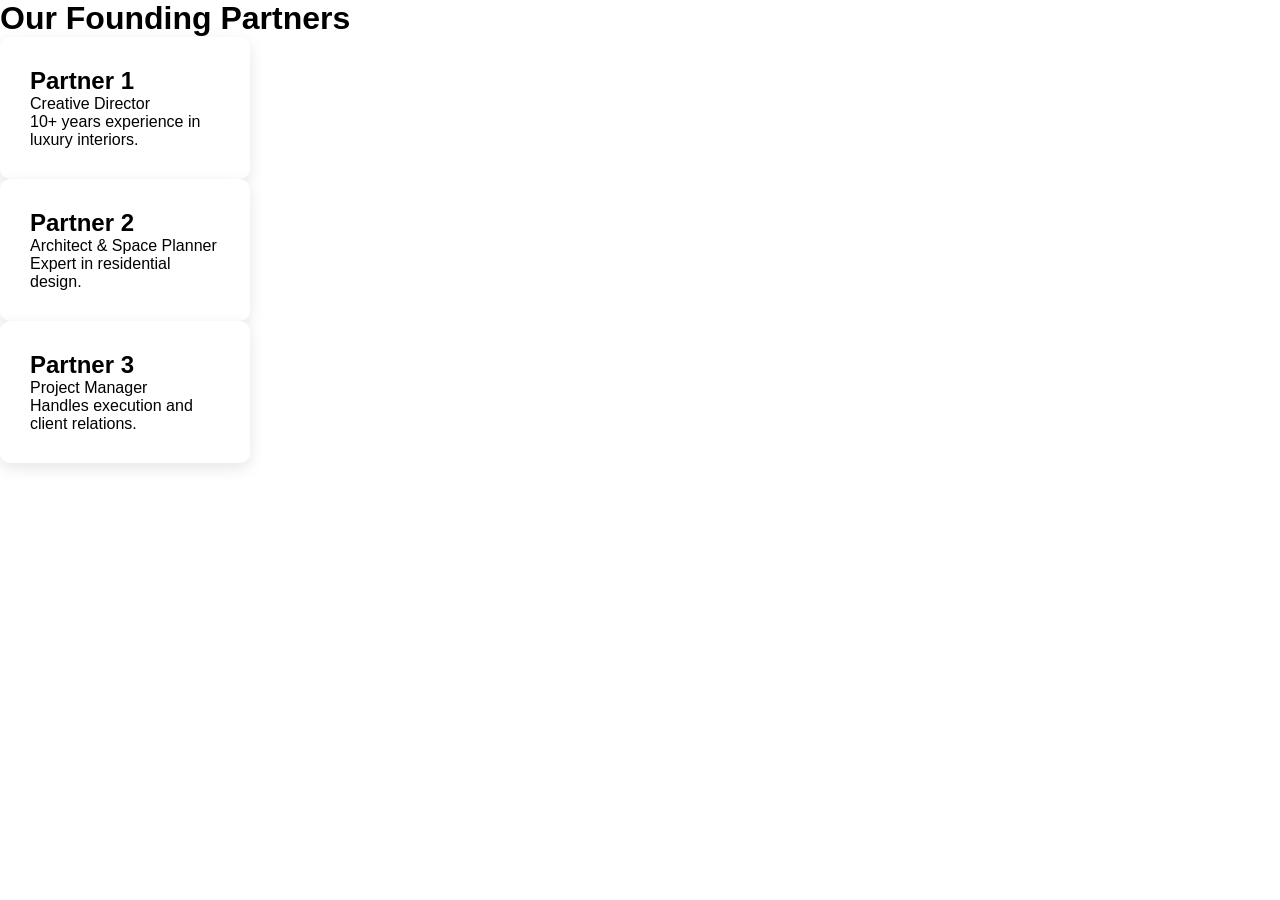
<file: about.html>
<!DOCTYPE html>
<html>
<head>
<title>Our Partners</title>
<link rel="stylesheet" href="css/style.css">
</head>

<body>

<h1>Our Founding Partners</h1>

<div class="partners">

<div class="card">
<h2>Partner 1</h2>
<p>Creative Director</p>
<p>10+ years experience in luxury interiors.</p>
</div>

<div class="card">
<h2>Partner 2</h2>
<p>Architect & Space Planner</p>
<p>Expert in residential design.</p>
</div>

<div class="card">
<h2>Partner 3</h2>
<p>Project Manager</p>
<p>Handles execution and client relations.</p>
</div>

</div>

</body>
</html>
</file>
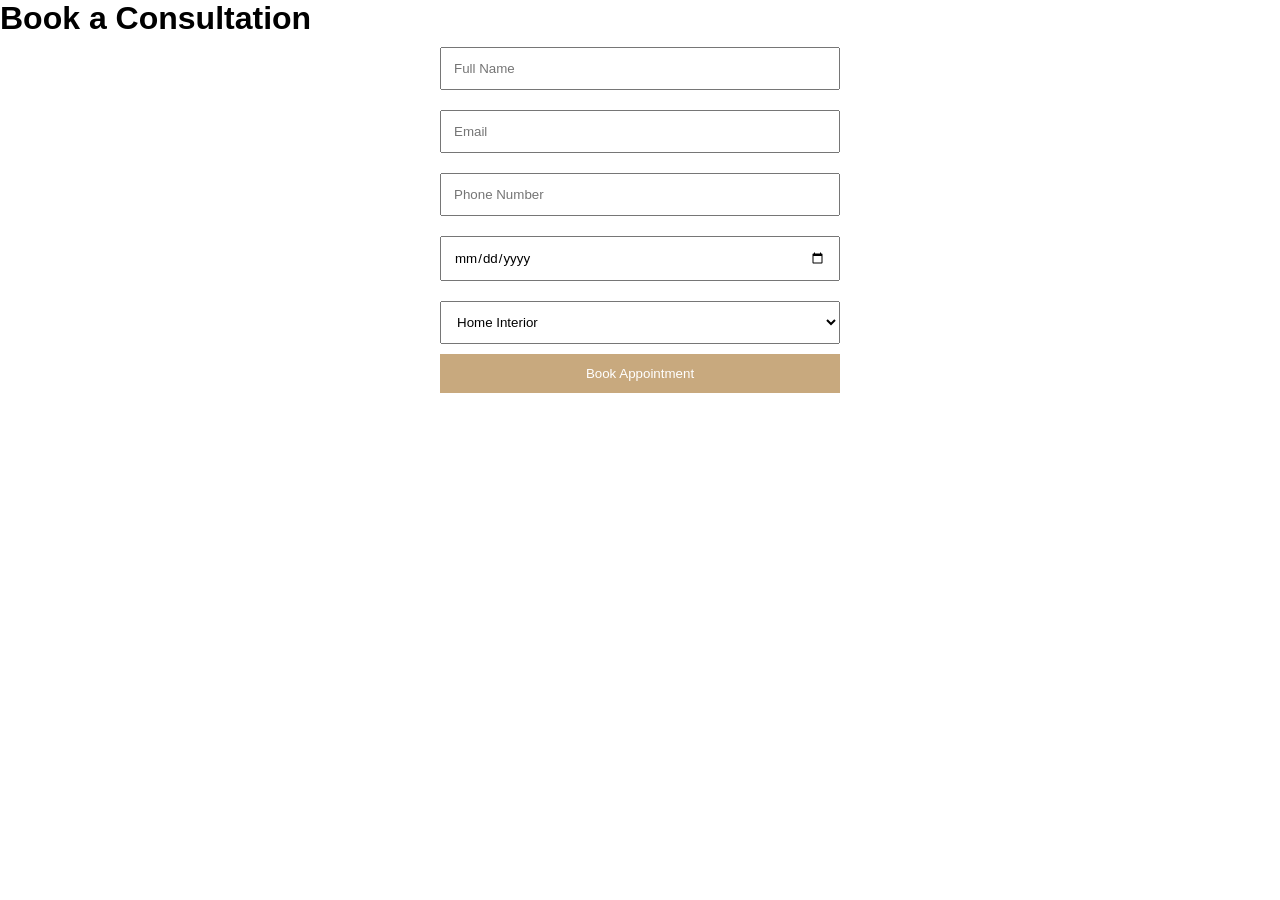
<file: booking.html>
<!DOCTYPE html>
<html>
<head>
<title>Book Consultation</title>
<link rel="stylesheet" href="css/style.css">
</head>

<body>

<h1>Book a Consultation</h1>

<form id="bookingForm">

<input type="text" placeholder="Full Name" id="name" required>

<input type="email" placeholder="Email" id="email" required>

<input type="tel" placeholder="Phone Number" id="phone" required>

<input type="date" id="date" required>

<select id="service">
<option>Home Interior</option>
<option>Office Interior</option>
<option>Renovation</option>
</select>

<button type="submit">Book Appointment</button>

</form>

<script src="js/booking.js"></script>

</body>
</html>
</file>
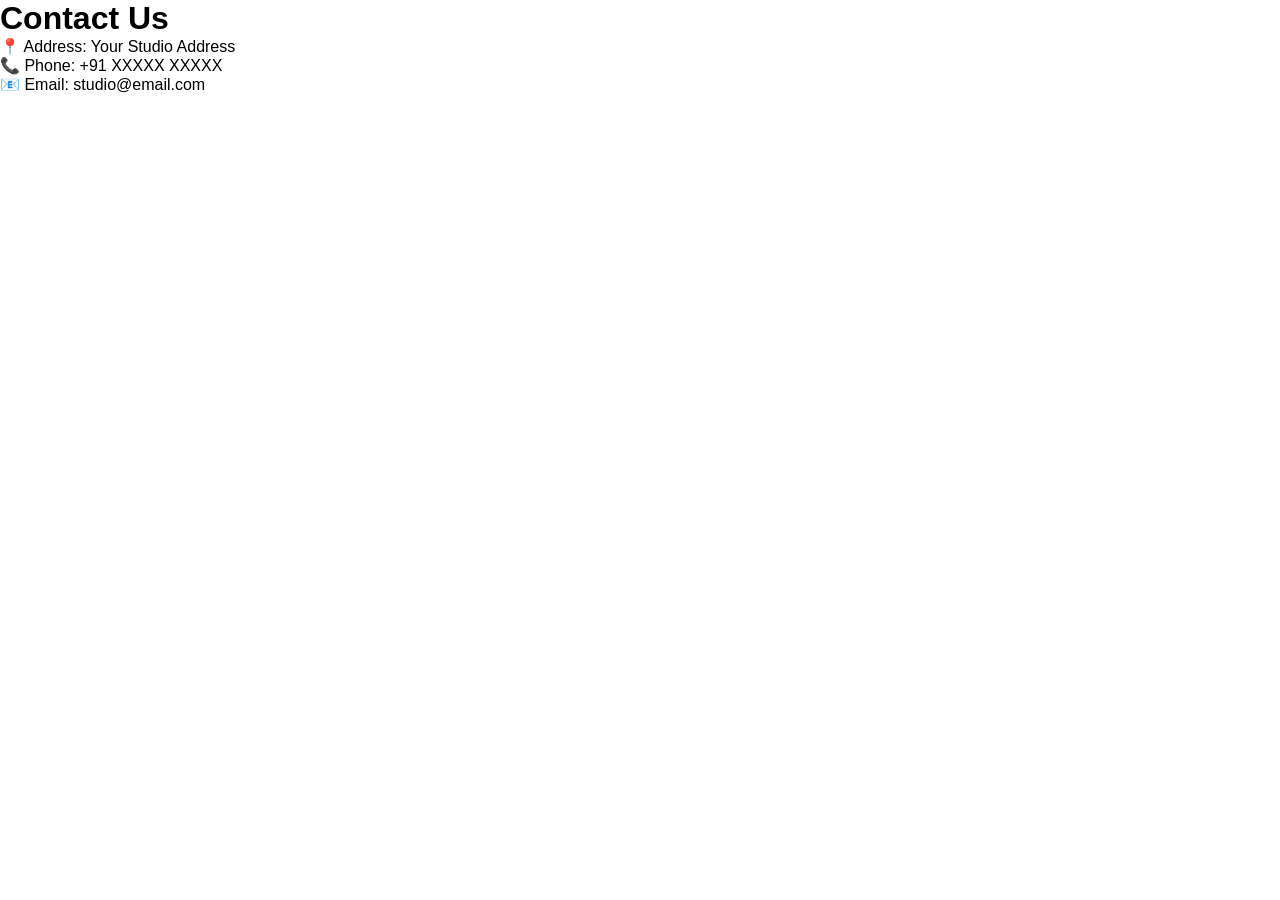
<file: contact.html>
<!DOCTYPE html>
<html>
<head>
<title>Contact Us</title>
<link rel="stylesheet" href="css/style.css">
</head>

<body>

<h1>Contact Us</h1>

<p>📍 Address: Your Studio Address</p>
<p>📞 Phone: +91 XXXXX XXXXX</p>
<p>📧 Email: studio@email.com</p>

</body>
</html>
</file>
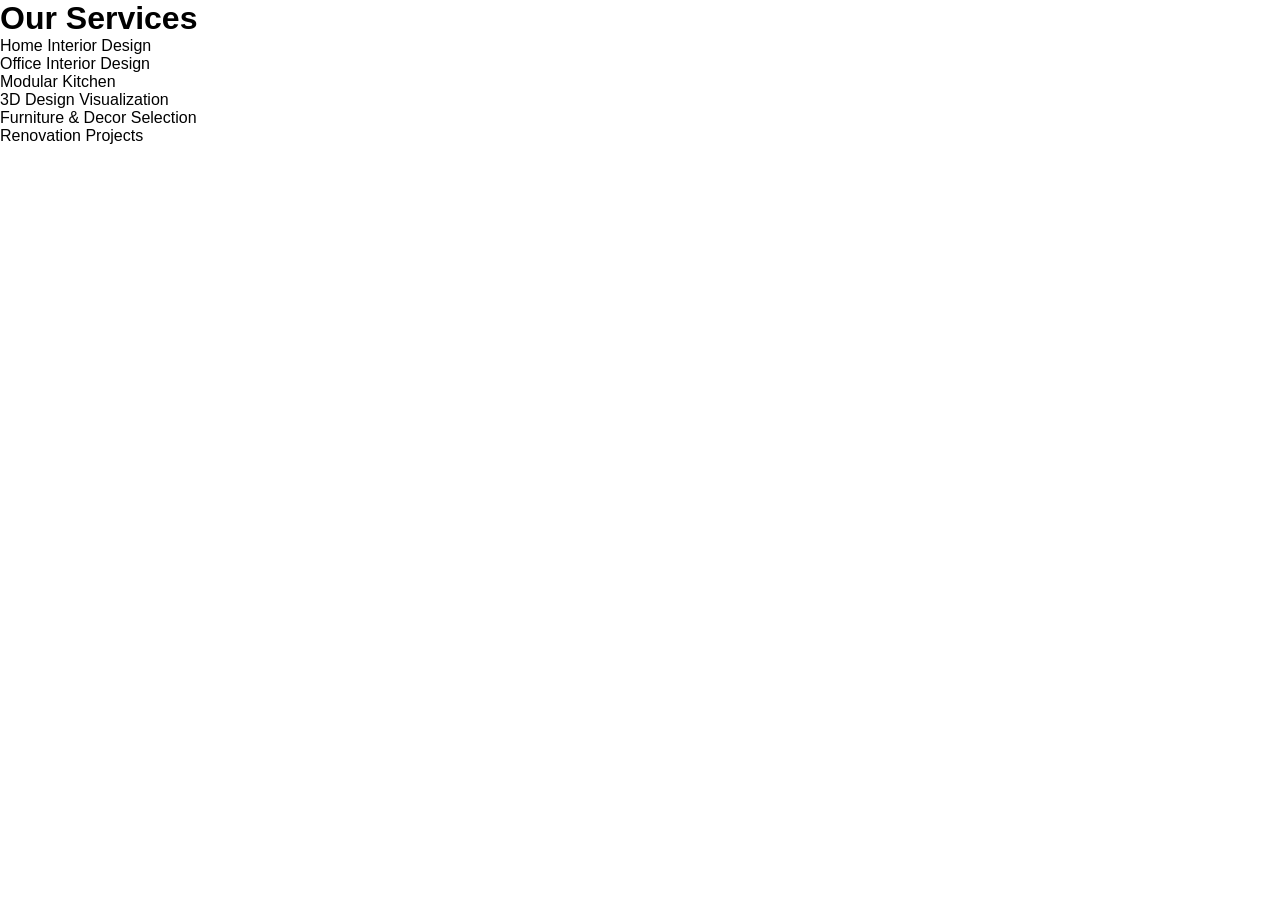
<file: services.html>
<!DOCTYPE html>
<html>
<head>
<title>Services</title>
<link rel="stylesheet" href="css/style.css">
</head>

<body>

<h1>Our Services</h1>

<ul>
<li>Home Interior Design</li>
<li>Office Interior Design</li>
<li>Modular Kitchen</li>
<li>3D Design Visualization</li>
<li>Furniture & Decor Selection</li>
<li>Renovation Projects</li>
</ul>

</body>
</html>
</file>
<file: css/style.css>
*{
margin:0;
padding:0;
box-sizing:border-box;
font-family:'Poppins',sans-serif;
}

header{
display:flex;
justify-content:space-between;
padding:20px 60px;
background:#111;
color:white;
position:sticky;
top:0;
}

nav a{
margin:15px;
color:white;
text-decoration:none;
}

.hero{
height:90vh;
background:url("../images/hero.jpg");
background-size:cover;
background-position:center;
display:flex;
align-items:center;
justify-content:center;
color:white;
text-align:center;
}

.hero-text h1{
font-size:50px;
}

.btn{
display:inline-block;
margin-top:20px;
padding:12px 30px;
background:#c8a97e;
color:white;
text-decoration:none;
}

.services{
padding:80px;
background:#f5f5f5;
text-align:center;
}

.service-grid{
display:flex;
gap:30px;
justify-content:center;
margin-top:40px;
}

.card{
background:white;
padding:30px;
width:250px;
box-shadow:0 5px 15px rgba(0,0,0,0.1);
border-radius:10px;
}

.portfolio{
padding:80px;
text-align:center;
}

.gallery{
display:grid;
grid-template-columns:repeat(3,1fr);
gap:20px;
margin-top:40px;
}

.gallery img{
width:100%;
border-radius:10px;
transition:0.3s;
}

.gallery img:hover{
transform:scale(1.05);
}

.booking{
padding:80px;
background:#f5f5f5;
text-align:center;
}

form{
display:flex;
flex-direction:column;
max-width:400px;
margin:auto;
}

form input,
form select{
margin:10px 0;
padding:12px;
}

form button{
padding:12px;
background:#c8a97e;
border:none;
color:white;
}

.contact{
padding:80px;
text-align:center;
}

.whatsapp{
position:fixed;
bottom:20px;
right:20px;
background:#25D366;
color:white;
padding:15px;
border-radius:50px;
text-decoration:none;
}

footer{
background:#111;
color:white;
text-align:center;
padding:20px;
}
.parallax{
height:500px;
background-image:url("../images/interior-bg.jpg");
background-attachment:fixed;
background-size:cover;
background-position:center;
display:flex;
align-items:center;
justify-content:center;
text-align:center;
color:white;
}

.parallax-content{
background:rgba(0,0,0,0.5);
padding:40px;
border-radius:10px;
}

.parallax-content h2{
font-size:40px;
margin-bottom:10px;
}
</file>
